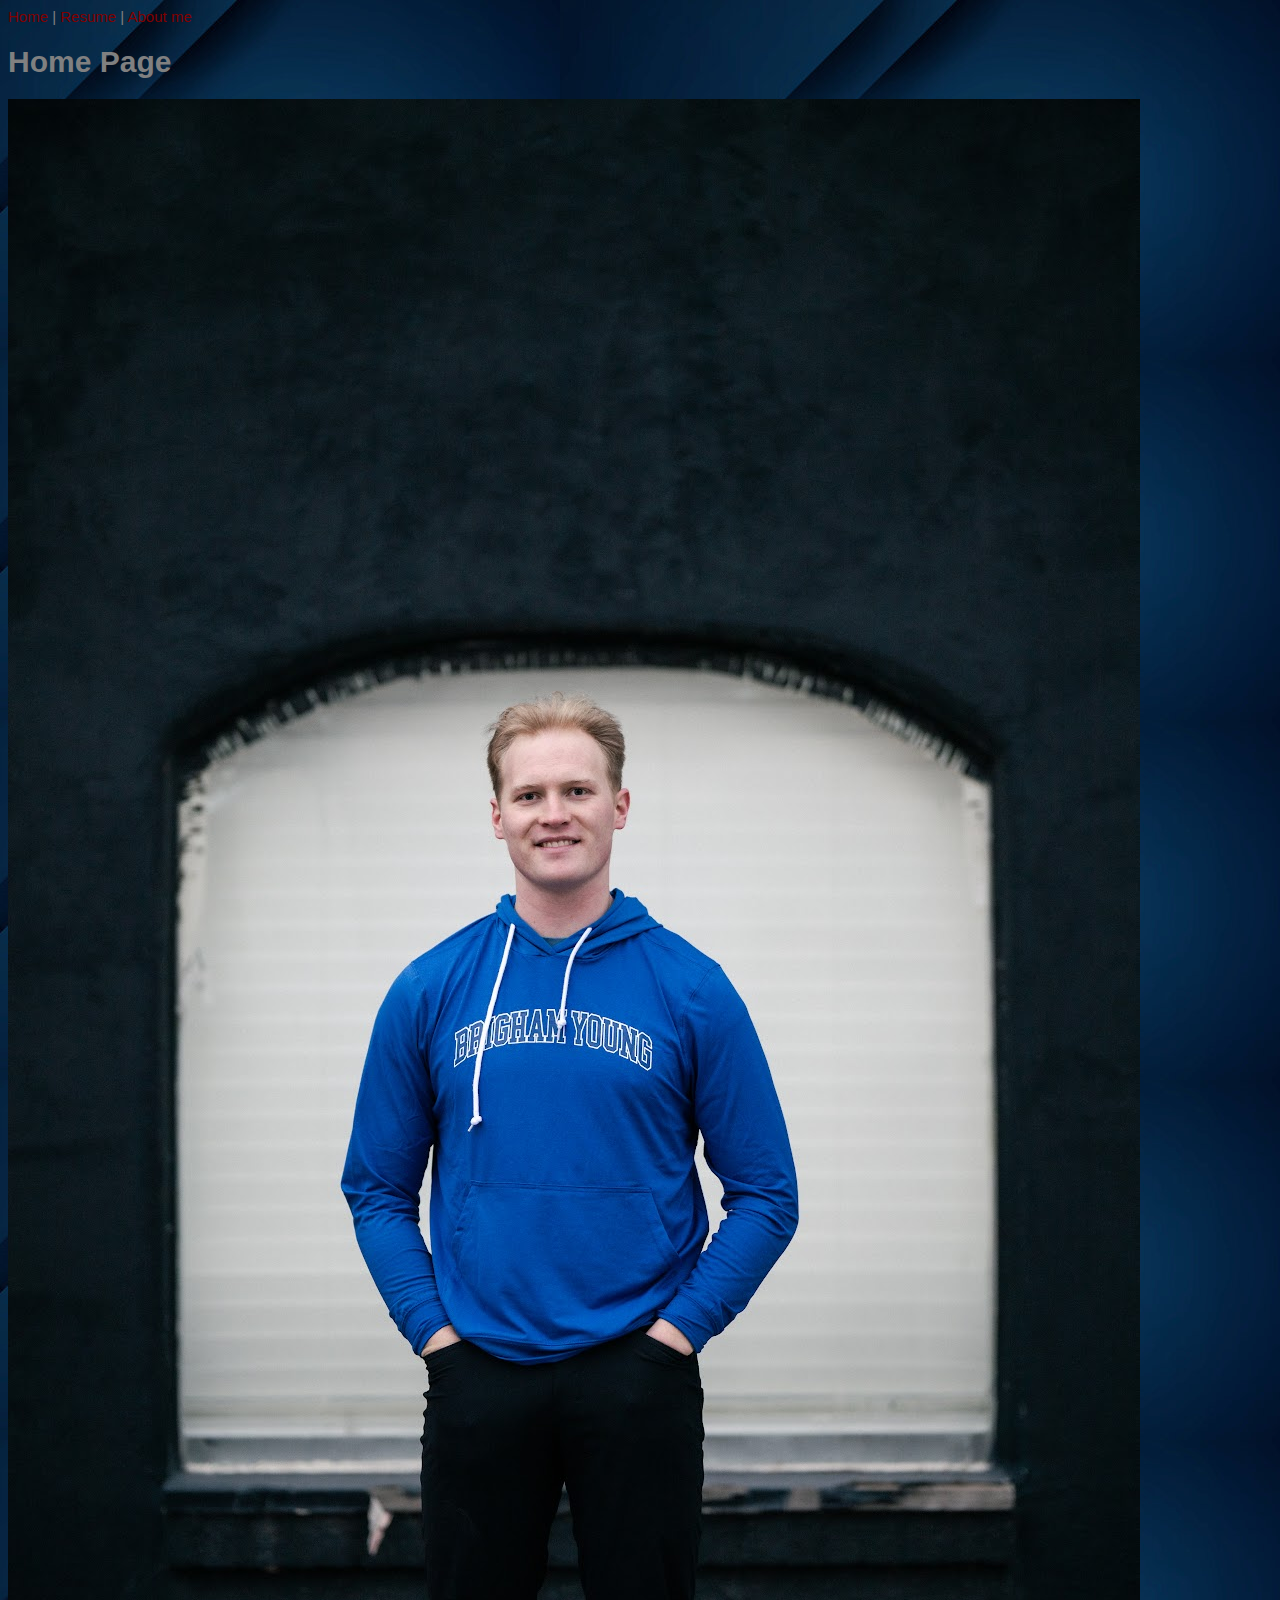
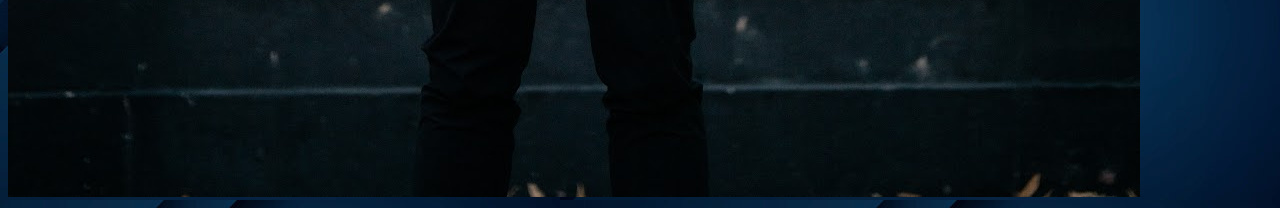
<file: scratchindex.html>
<!DOCTYPE html>
<html lang="en">
<head>
    <meta charset="UTF-8">
    <meta name="viewport" content="width=device-width, initial-scale=1.0">
    <title>Tyran Heaton's Home Page</title>
    <link rel="stylesheet" href="styles/styles.css">
</head>
<body class = "homebg">
    <a href="#">Home</a> |
    <a href="HTML/resume.html">Resume</a> |
    <a href="HTML/aboutme.html">About me</a>

    <h1>Home Page</h1>

    <img src="Images/Tyran_image.jpg" alt="Tyran Heaton Picture">
</body>
</html>
</file>
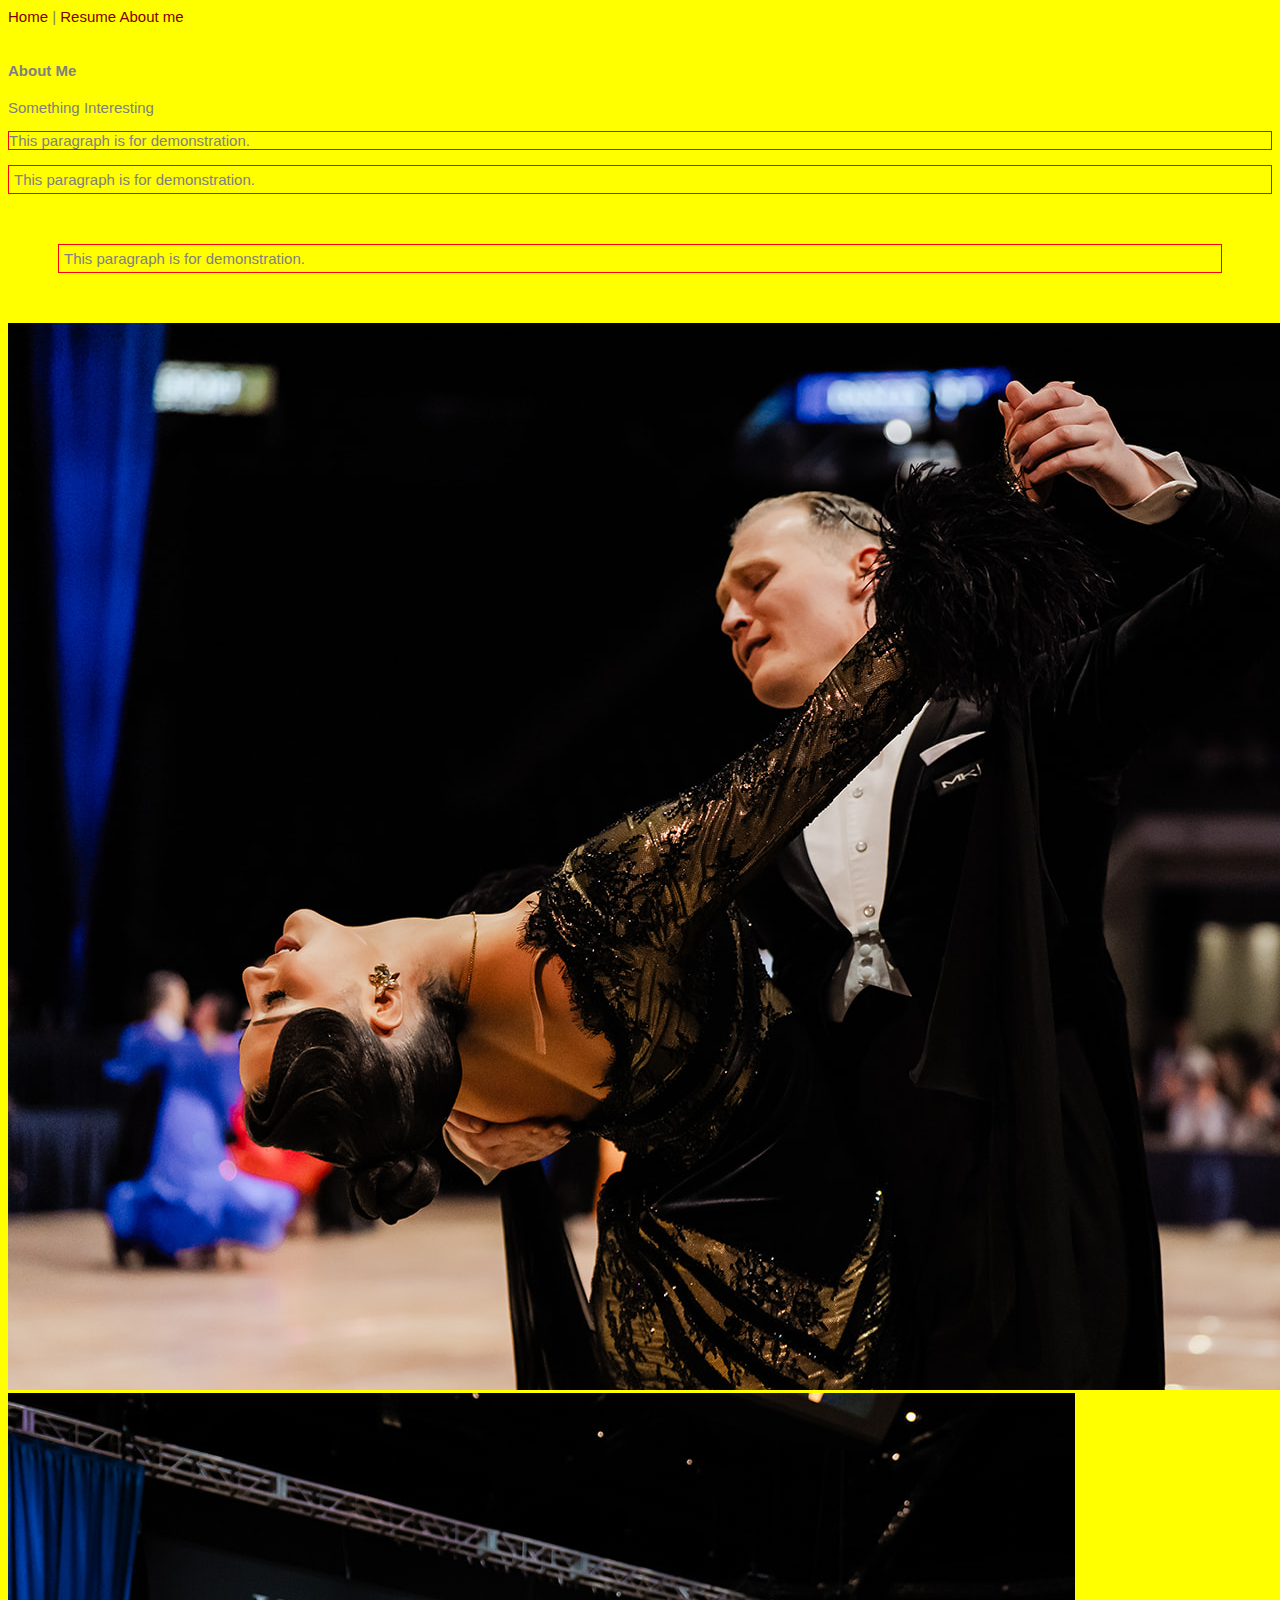
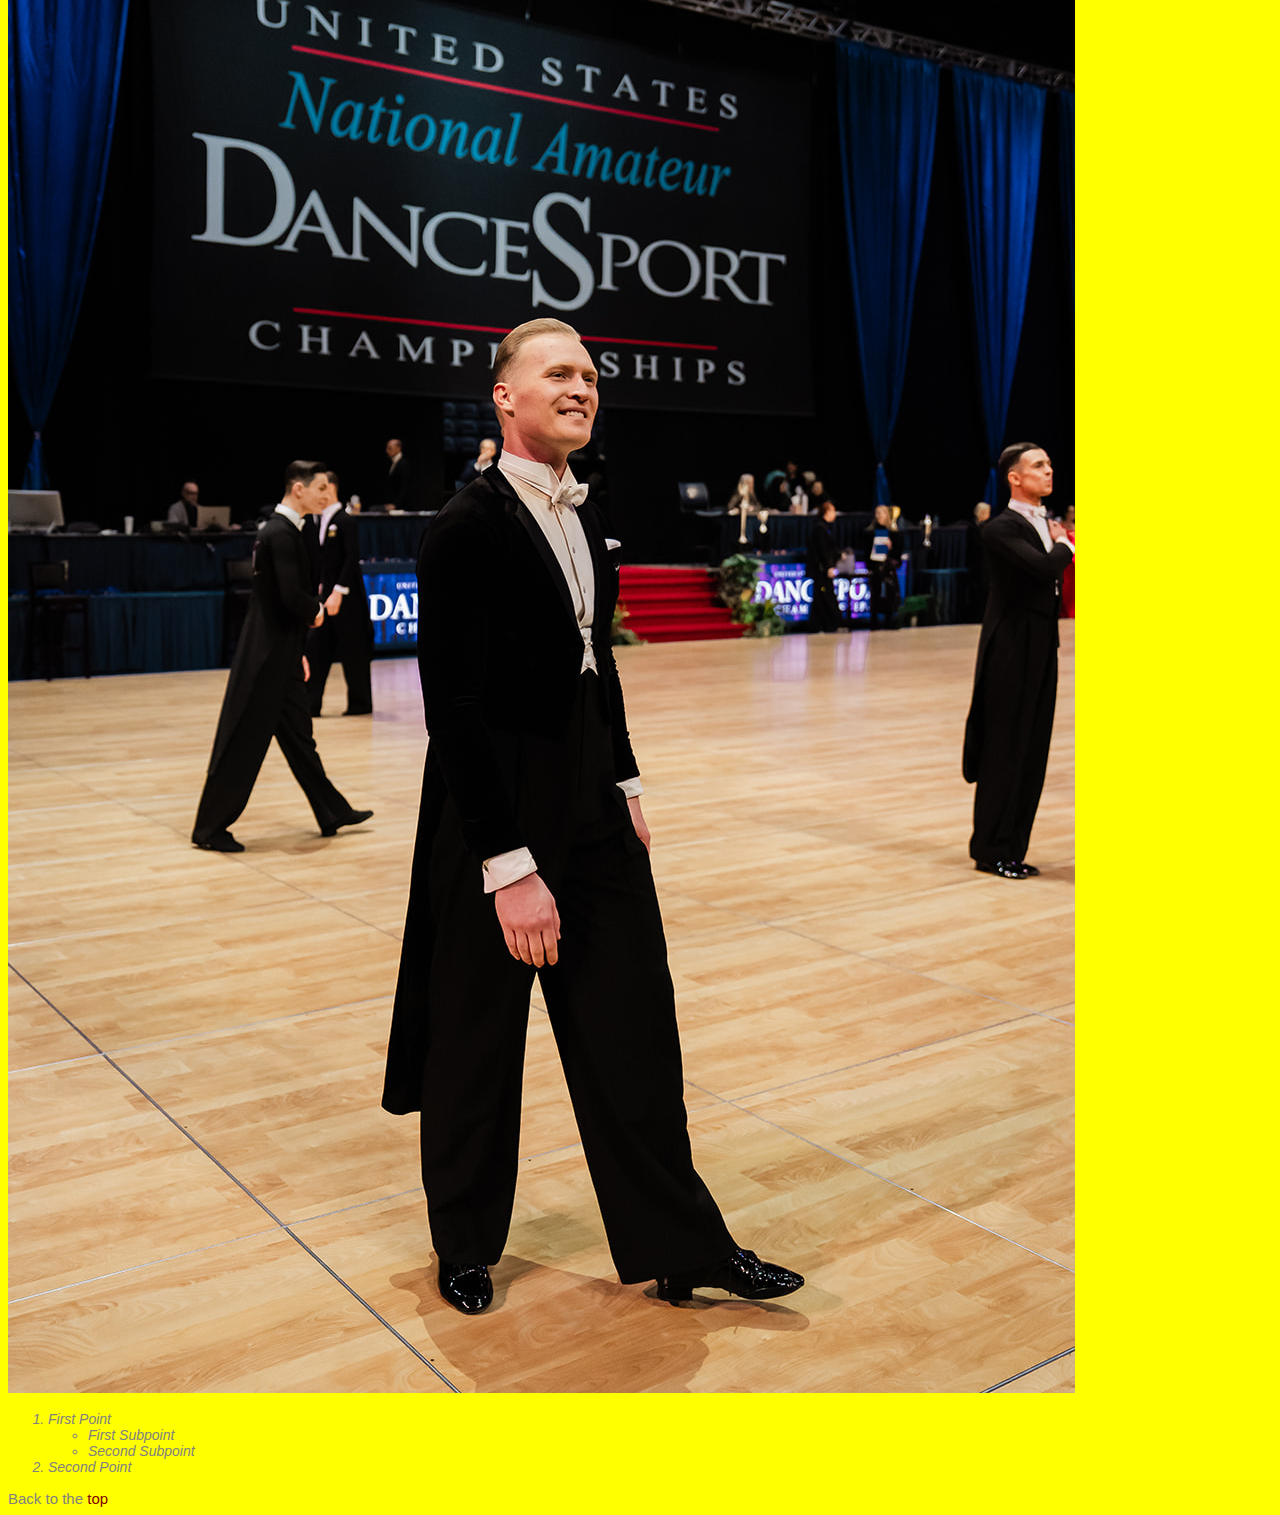
<file: HTML/aboutme.html>
<!--
Tyran Heaton
REMOTE
4/11/25
-->

<!DOCTYPE html>
<html lang="en">
<head>
    <meta charset="UTF-8">
    <meta name="viewport" content="width=device-width, initial-scale=1.0">
    <title>About me</title>
    <link rel="stylesheet" href="../styles/styles.css">
</head>
<body>
    <a href="../scratchindex.html" id="top">Home</a> |
    <a href="resume.html">Resume</a> 
    <a href="#">About me</a><br><br>

    <h4>About Me</h4>

    <p>Something Interesting</p>

    <p class = "box1">This paragraph is for demonstration.</p>
    <p class = "box1 box2">This paragraph is for demonstration.</p>
    <p class = "box1 box2 box3">This paragraph is for demonstration.</p>

    <img src="../Images/Dance_photo_1.jpg" alt="Ballroom Dance">
    <img src="../Images/Dance_photo_2.jpg" alt="Ballroom Dance">

    <ol>
        <li>First Point
            <ul>
                <li>First Subpoint</li>
                <li>Second Subpoint</li>
            </ul>
        </li>
        <li>Second Point</li>
    </ol>
    Back to the <a href="#top">top</a>
</body>
</html>
</file>
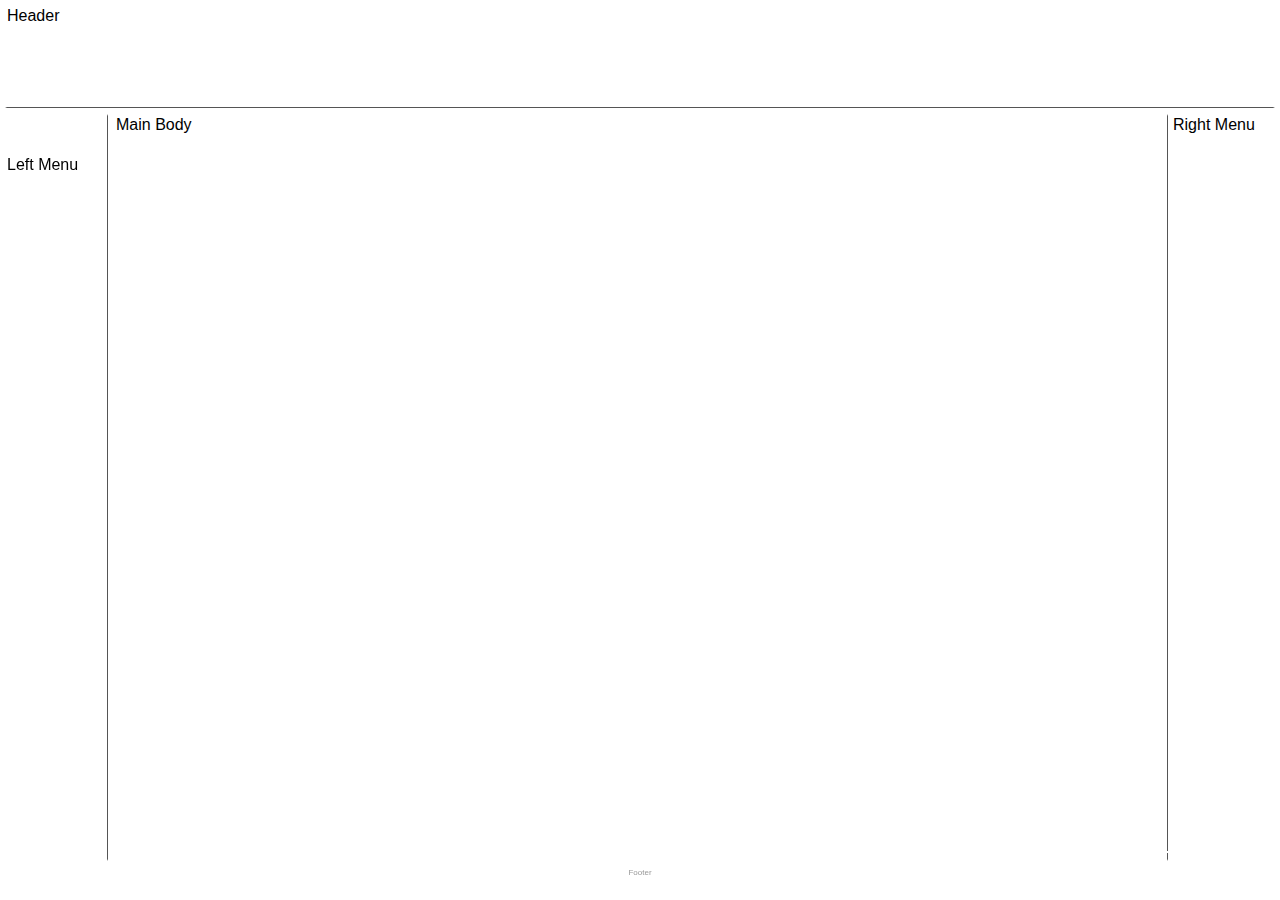
<file: HTML/layout.html>
<!DOCTYPE html>
<html lang="en">
<head>
    <meta charset="UTF-8">
    <meta name="viewport" content="width=device-width, initial-scale=1.0">
    <title>Layout Template</title>
    <link rel="stylesheet" href="../styles/layoutstyles.css">
</head>
<body>
    <div class = "common header">Header</div>
    <div class = "common leftmenu">Left Menu</div>
    <div class = "common mainbody">Main Body</div>
    <div class = "common rightmenu">Right Menu</div>
    <div class = "common footer">Footer</div>
</body>
</html>
</file>
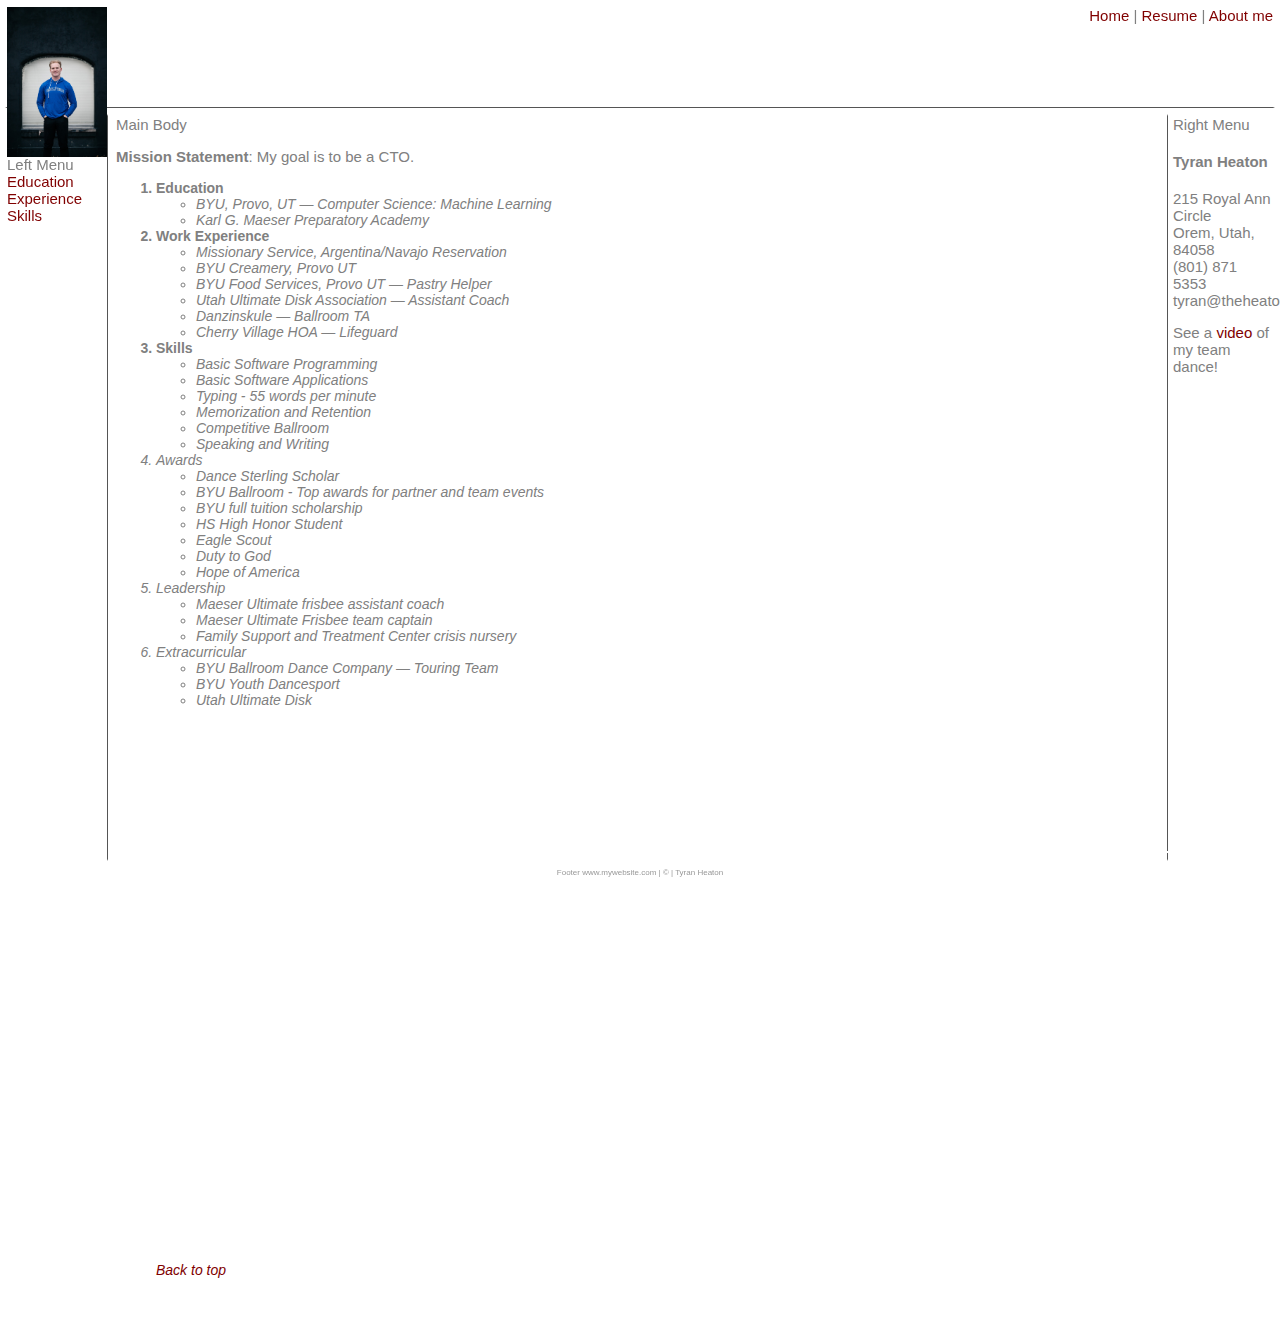
<file: HTML/resume.html>
<!--
Tyran Heaton
IS 201 REMOTE
4/11/25
-->

<!DOCTYPE html>
<html lang="en">
<head>
    <meta charset="UTF-8">
    <meta name="viewport" content="width=device-width, initial-scale=1.0">
    <title>My Resume</title>
    <link rel="stylesheet" href="../styles/styles.css">
    <link rel="stylesheet" href="../styles/layoutstyles.css">
</head>
<body>
    <div class = "common header">
        <img src="../Images/Tyran_image.jpg" height="150" alt="Tyran Heaton Picture">
        <span class="subheader">
            <a href="../scratchindex.html" id="top">Home</a> |
            <a href="#">Resume</a> |
            <a href="aboutme.html">About me</a><br><br>
        </span>
        
    </div>
    
    <div class = "common leftmenu">Left Menu
        <a href="#edu">Education</a><br>
        <a href="#exp">Experience</a><br>
        <a href="#ski">Skills</a><br>
    </div>
    
    <div class = "common mainbody">Main Body
        <p class = "justify"> <span class="bold">Mission Statement</span>: My goal is to be a CTO.</p>

        <ol>
            <li id="edu" class="resumeListHeading">Education
                <ul>
                    <li>BYU, Provo, UT — Computer Science: Machine Learning</li>
                    <li>Karl G. Maeser Preparatory Academy</li>
                </ul>
            </li>

            <li id="exp" class="resumeListHeading">Work Experience
                <ul>
                    <li>Missionary Service, Argentina/Navajo Reservation</li>
                    <li>BYU Creamery, Provo UT</li>
                    <li>BYU Food Services, Provo UT — Pastry Helper</li>
                    <li>Utah Ultimate Disk Association — Assistant Coach</li>
                    <li>Danzinskule — Ballroom TA</li>
                    <li>Cherry Village HOA — Lifeguard</li>
                </ul>
            </li>

            <li id="ski" class="resumeListHeading">Skills
                <ul>
                    <li>Basic Software Programming</li>
                    <li>Basic Software Applications</li>
                    <li>Typing - 55 words per minute</li>
                    <li>Memorization and Retention</li>
                    <li>Competitive Ballroom</li>
                    <li>Speaking and Writing</li>
                </ul>
            </li>

            <li>Awards
                <ul>
                    <li>Dance Sterling Scholar</li>
                    <li>BYU Ballroom - Top awards for partner and team events</li>
                    <li>BYU full tuition scholarship</li>
                    <li>HS High Honor Student</li>
                    <li>Eagle Scout</li>
                    <li>Duty to God</li>
                    <li>Hope of America</li>
                </ul>
            </li>

            <li>Leadership
                <ul>
                    <li>Maeser Ultimate frisbee assistant coach</li>
                    <li>Maeser Ultimate Frisbee team captain</li>
                    <li>Family Support and Treatment Center crisis nursery</li>
                </ul>
            </li>

            <li>Extracurricular
                <ul>
                    <li>BYU Ballroom Dance Company — Touring Team</li>
                    <li>BYU Youth Dancesport</li>
                    <li>Utah Ultimate Disk</li>
                </ul>
                
                <p>&nbsp;</p>
                <p>&nbsp;</p>
                <p>&nbsp;</p>
                <p>&nbsp;</p>
                <p>&nbsp;</p>
                <p>&nbsp;</p>
                <p>&nbsp;</p>
                <p>&nbsp;</p>
                <p>&nbsp;</p>
                <p>&nbsp;</p>
                <p>&nbsp;</p>
                <p>&nbsp;</p>
                <p>&nbsp;</p>
                <p>&nbsp;</p>
                <p>&nbsp;</p>
                <p>&nbsp;</p>
                <p>&nbsp;</p>
                <p>&nbsp;</p>
                <a href="#top">Back to top</a>
                <p>&nbsp;</p>
                <p>&nbsp;</p>
            </li>
        </ol>
    </div>
    <div class = "common rightmenu">Right Menu
        <h4>Tyran Heaton</h4>
    
        215 Royal Ann Circle<br>
        Orem, Utah, 84058<br>
        (801) 871 5353<br>
        tyran@theheatonhome.com

        <p>
            See a <a href="https://www.youtube.com/watch?v=9CjsG6mv0j0&ab_channel=CurtH" target="_blank" title="BYU Ballroom Dance Company">video</a> of my team dance!
        </p>
    </div>
    <div class = "common footer">Footer
        www.mywebsite.com | &copy; | Tyran Heaton
    </div>

    

    
    
    
    
    
    

</body>
</html>
</file>
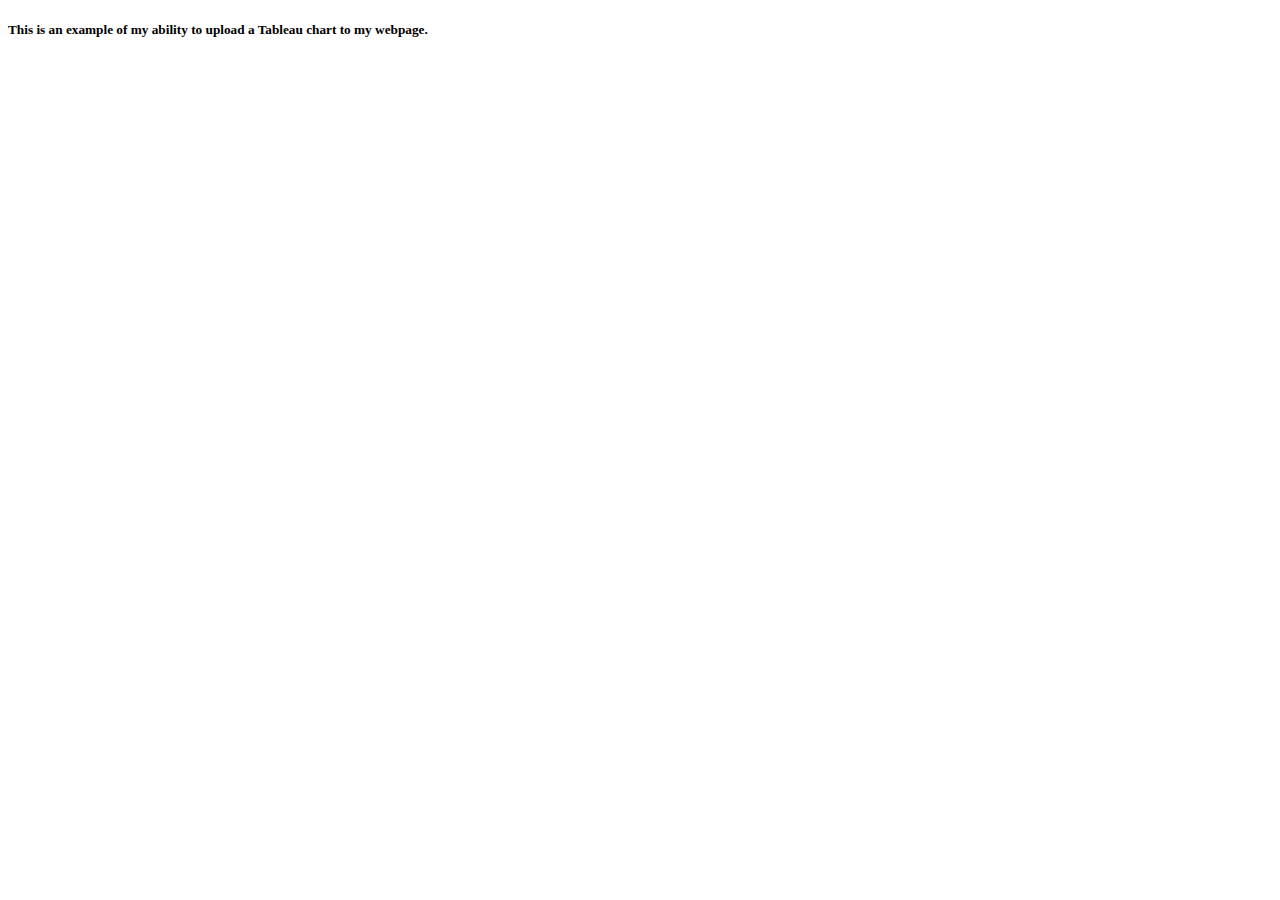
<file: Other/startbootstrap-clean-blog-gh-pages/tab.html>
<!DOCTYPE html>

<html>
    <head>
        <title>Tableau Chart</title>
    </head>
    <body>
        <h5>This is an example of my ability to upload a Tableau chart to my webpage.</h5>
        <div class='tableauPlaceholder' id='viz1745008017647' style='position: relative'><noscript><a href='https:&#47;&#47;www.tableau.com&#47;'><img alt='COVID-19 Global View ' src='https:&#47;&#47;public.tableau.com&#47;static&#47;images&#47;DM&#47;DM9YJFGXR&#47;1_rss.png' style='border: none' /></a></noscript><object class='tableauViz'  style='display:none;'><param name='host_url' value='https%3A%2F%2Fpublic.tableau.com%2F' /> <param name='embed_code_version' value='3' /> <param name='path' value='shared&#47;DM9YJFGXR' /> <param name='toolbar' value='no' /><param name='static_image' value='https:&#47;&#47;public.tableau.com&#47;static&#47;images&#47;DM&#47;DM9YJFGXR&#47;1.png' /> <param name='animate_transition' value='yes' /><param name='display_static_image' value='yes' /><param name='display_spinner' value='yes' /><param name='display_overlay' value='yes' /><param name='display_count' value='yes' /><param name='language' value='en-US' /><param name='origin' value='viz_share_link' /><param name='tabs' value='n' /></object></div>                <script type='text/javascript'>                    var divElement = document.getElementById('viz1745008017647');                    var vizElement = divElement.getElementsByTagName('object')[0];                    if ( divElement.offsetWidth > 800 ) { vizElement.style.width='1400px';vizElement.style.height='750px';} else if ( divElement.offsetWidth > 500 ) { vizElement.style.width='1400px';vizElement.style.height='750px';} else { vizElement.style.width='100%';vizElement.style.height='700px';}                     var scriptElement = document.createElement('script');                    scriptElement.src = 'https://public.tableau.com/javascripts/api/viz_v1.js';                    vizElement.parentNode.insertBefore(scriptElement, vizElement);                </script>
    </body>
</html>
</file>
<file: styles/styles.css>
body {
    font-family: Arial, Helvetica, sans-serif;
    font-size: 15px;
    color: gray;
    background-color: yellow;
}
li {
    font-size: 14px;
    font-style: italic;
    font-weight: normal;

}
a {
    color: maroon;
    text-decoration: none;
}
a:hover {
    text-decoration: underline;
}
a:visited {
    color: blue;
}
.resumeListHeading {
    font-weight: bold;
    font-style: normal;
}
.underline {text-decoration: underline;}
.bold {font-weight: bold;}
.justify {text-align: justify;}
.homebg {
    background-image: url('../Images/Background_image.jpg');
    background-position: top right;
    /* background-repeat: ; */
}
.box1 {
    border-width: 1px;
    border-style: solid;
    border-color: gray;
    border: 1px solid red;
}
.box2 {
    padding: 5px;

}
.box3 {
    margin: 50px;

}
</file>
<file: styles/layoutstyles.css>
body {
    background-color: #ffffff;
    font-family: Arial, Helvetica, sans-serif;
}

.common {
    /* background-color: #ffffff; */
    border: 2px solid white;
    position: absolute;
}

.header {
    top: 5px;
    left: 5px;
    right: 5px;
    height: 100px;
    z-index: 2;
    border-bottom: solid 1px #555555;
}

.leftmenu {
    top: 114px;
    left: 5px;
    width: 100px;
    bottom: 39px;
    z-index: 1;
    padding-top: 40px;
    border-right: solid 1px #555555;
}

.mainbody {
    top: 114px;
    left: 114px;
    right: 114px;
    bottom: 39px;
    padding-right: 5px;

    
}

.rightmenu {
    top: 114px;
    right: 5px;
    width: 100px;
    bottom: 39px;
    border-left: solid 1px #555555;
    padding-left: 5px;

}

.footer {
    bottom: 5px;
    left: 5px;
    right: 5px;
    height: 25px;
    font-size: 8px;
    color: #999999;
    text-align: center;
    padding-top: 15px;
    position: fixed;

}

.subheader {
    float: right;
}
</file>
